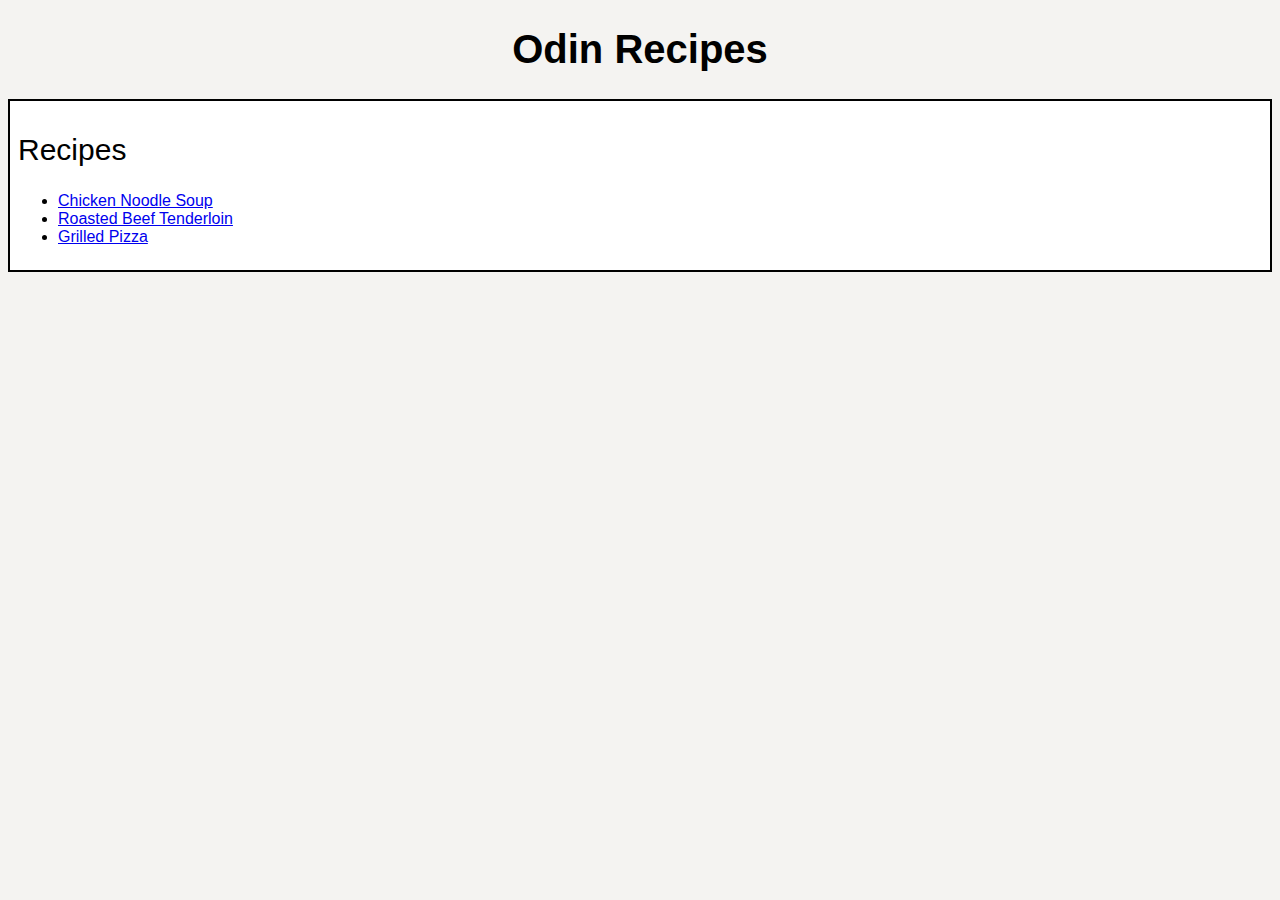
<file: index.html>
<!DOCTYPE html>



<html lang="en">
    <head>
        <meta charset="UTF-8">
        <title>Odin Recipes</title>
        <link rel="stylesheet" href="style.css">
    </head>


    <body>
        <h1 class="title page-title">Odin Recipes</h1>

        <div class="recipe-container">
            <h2 class="title">Recipes</h2>

            <ul class="text">
                <li><a href="recipes/chicken_noodle_soup.html">Chicken Noodle Soup</a></li>
                <li><a href="recipes/roasted_beef_tenderloin.html">Roasted Beef Tenderloin</a></li>
                <li><a href="recipes/grilled_pizza.html">Grilled Pizza</a></li>
            </ul>
        </div>
    </body>
</html>
</file>
<file: style.css>
body {
    background-color: #f4f3f1;
}


.title {
    font-family: Arial, sans-serif;
    font-weight: normal;
    font-size: 30px;
}


.title.page-title {
    font-weight: bold;
    text-align: center;
    font-size: 40px;
}


.title.ingredients,
.title.steps {
    font-size: 23px;
}


.text {
    font-family: Arial, sans-serif;
    text-align: left;
    font-size: 16px;
}


.food-image {
    height: 300px;
    width: auto;
    border: 2px solid black;
}


.image-container {
    text-align: center;
}

.recipe-container,
.ingredients-container,
.steps-container {
    background-color: white;
    padding: 8px;
    border: 2px solid black;
    margin: 8px 0;
}

.ingredients-container,
.steps-container {
    padding: 0 8px;
}

.to-homepage-link {
    text-align: end;
}
</file>
